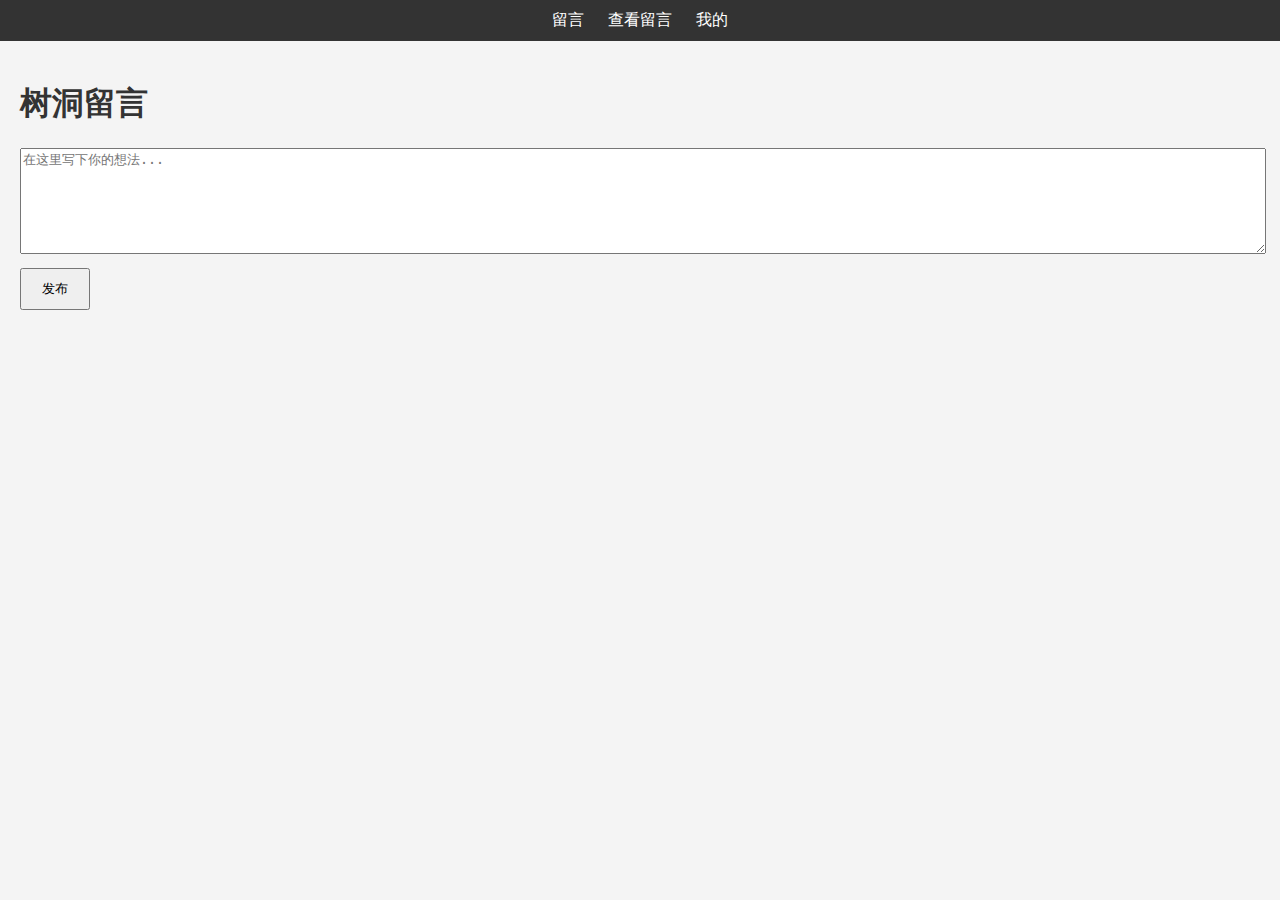
<file: index.html>
<!DOCTYPE html>
<html lang="en">
<head>
  <meta charset="UTF-8" />
  <meta name="viewport" content="width=device-width, initial-scale=1.0"/>
  <title>树洞主页</title>
  <link rel="stylesheet" href="styles.css" />
</head>
<body>
  <nav>
    <a href="index.html">留言</a>
    <a href="repliy.html">查看留言</a>
    <a href="profile.html">我的</a>
  </nav>
  <main>
    <h1>树洞留言</h1>
    <textarea id="message" placeholder="在这里写下你的想法..."></textarea>
    <button onclick="submitMessage()">发布</button>
    <div id="confirmation" class="hidden">留言已发布 ✅</div>
  </main>
  <script src="script.js"></script>
</body>
</html>
</file>
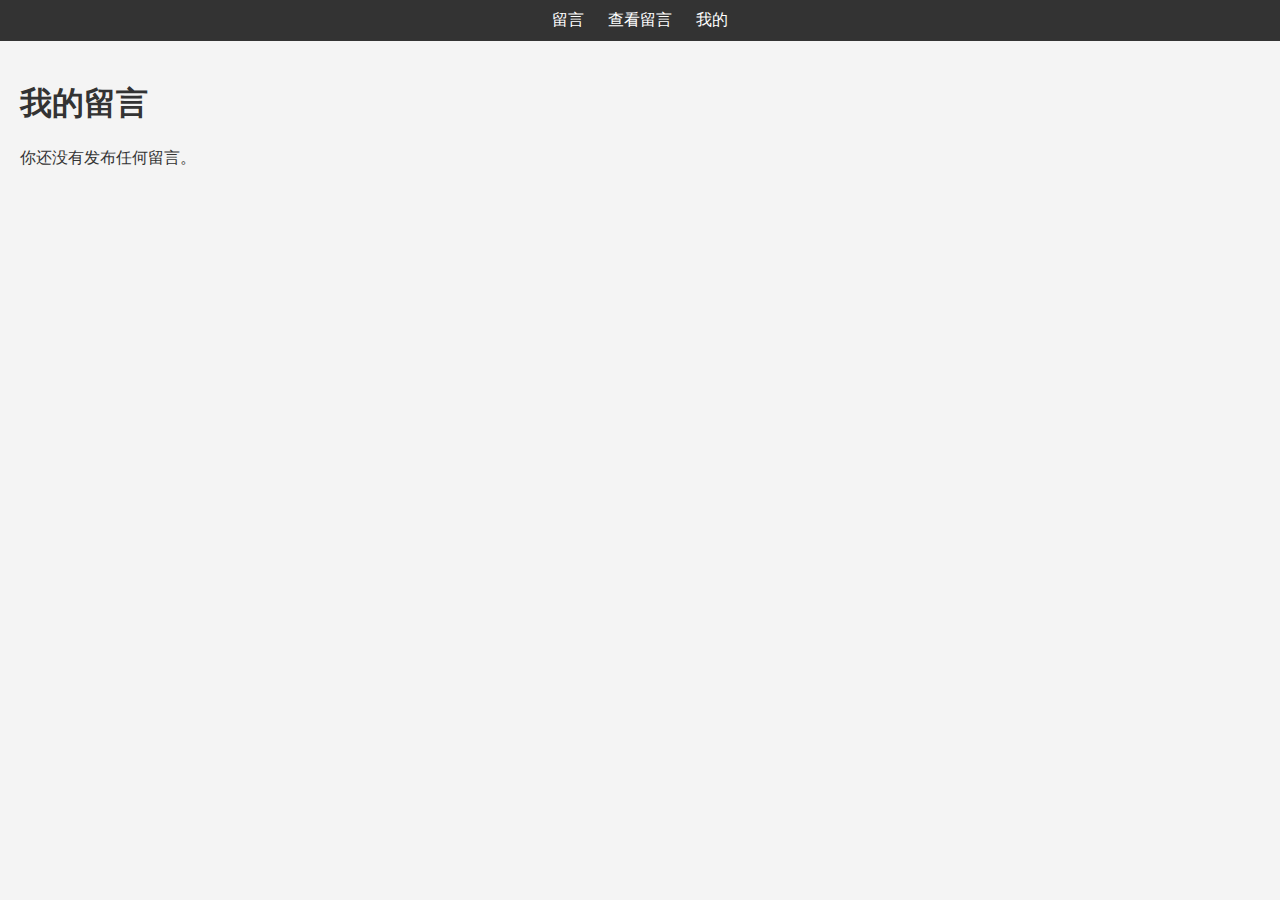
<file: profile.html>
<!DOCTYPE html>
<html lang="en">
<head>
  <meta charset="UTF-8" />
  <meta name="viewport" content="width=device-width, initial-scale=1.0"/>
  <title>我的页面</title>
  <link rel="stylesheet" href="styles.css" />
</head>
<body>
  <nav>
    <a href="index.html">留言</a>
    <a href="reply.html">查看留言</a>
    <a href="profile.html">我的</a>
  </nav>
  <main>
    <h1>我的留言</h1>
    <div id="myMessages"></div>
  </main>
  <script src="profile.js"></script>
</body>
</html>
</file>
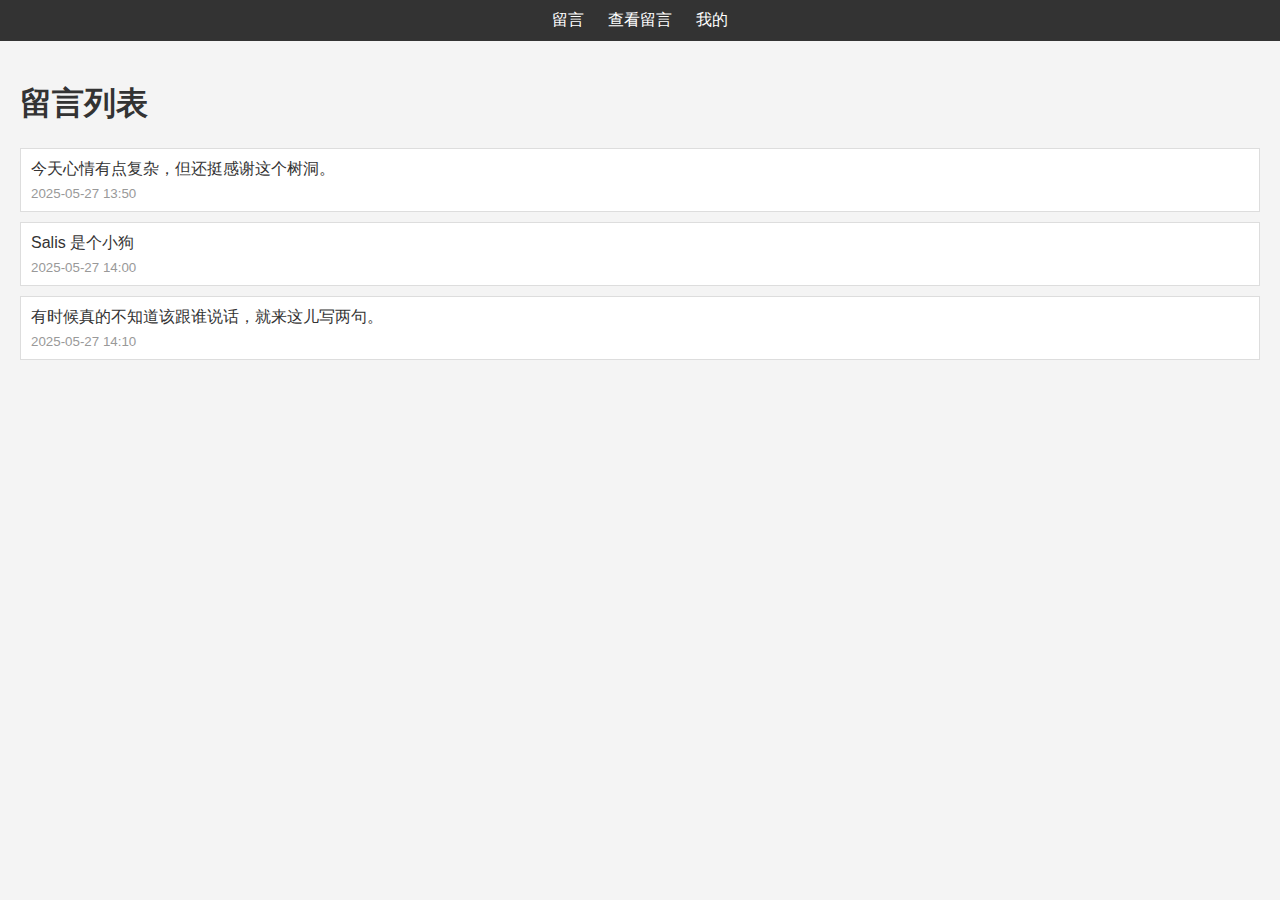
<file: reply.html>
<!DOCTYPE html>
<html lang="en">
<head>
  <meta charset="UTF-8" />
  <meta name="viewport" content="width=device-width, initial-scale=1.0"/>
  <title>留言列表</title>
  <link rel="stylesheet" href="styles.css" />
</head>
<body>
   <nav>
    <a href="index.html">留言</a>
    <a href="reply.html">查看留言</a>
    <a href="profile.html">我的</a>
  </nav>

  <main>
    <h1>留言列表</h1>
    <div id="messages"></div>
  </main>

  <script>
    // 模拟留言数据（之后你可以从 GitHub JSON 加载）
    const messages = [
      { id: 1, content: "今天心情有点复杂，但还挺感谢这个树洞。", time: "2025-05-27 13:50" },
      { id: 2, content: "Salis 是个小狗", time: "2025-05-27 14:00" },
      { id: 3, content: "有时候真的不知道该跟谁说话，就来这儿写两句。", time: "2025-05-27 14:10" }
    ];

    const container = document.getElementById("messages");

    messages.forEach(msg => {
      const msgDiv = document.createElement("div");
      msgDiv.className = "message";
      msgDiv.innerHTML = `
        <p>${msg.content}</p >
        <small>${msg.time}</small>
      `;
      container.appendChild(msgDiv);
    });
  </script>
</body>
</html>
</file>
<file: styles.css>
body {
  font-family: Arial, sans-serif;
  background: #f4f4f4;
  color: #333;
  margin: 0;
  padding: 0;
}
nav {
  background: #333;
  padding: 10px;
  text-align: center;
}
nav a {
  color: white;
  margin: 0 10px;
  text-decoration: none;
}
main {
  padding: 20px;
}
textarea {
  width: 100%;
  height: 100px;
  margin-bottom: 10px;
}
button {
  padding: 10px 20px;
}
.hidden {
  display: none;
}
.message {
  background: white;
  padding: 10px;
  margin-bottom: 10px;
  border-left: 3px solid #999;
  border: 1px solid #ddd;
}
.message p {
  margin: 0;
}

.message small {
  display: block;
  margin-top: 6px;
  color: #999;
}
</file>
